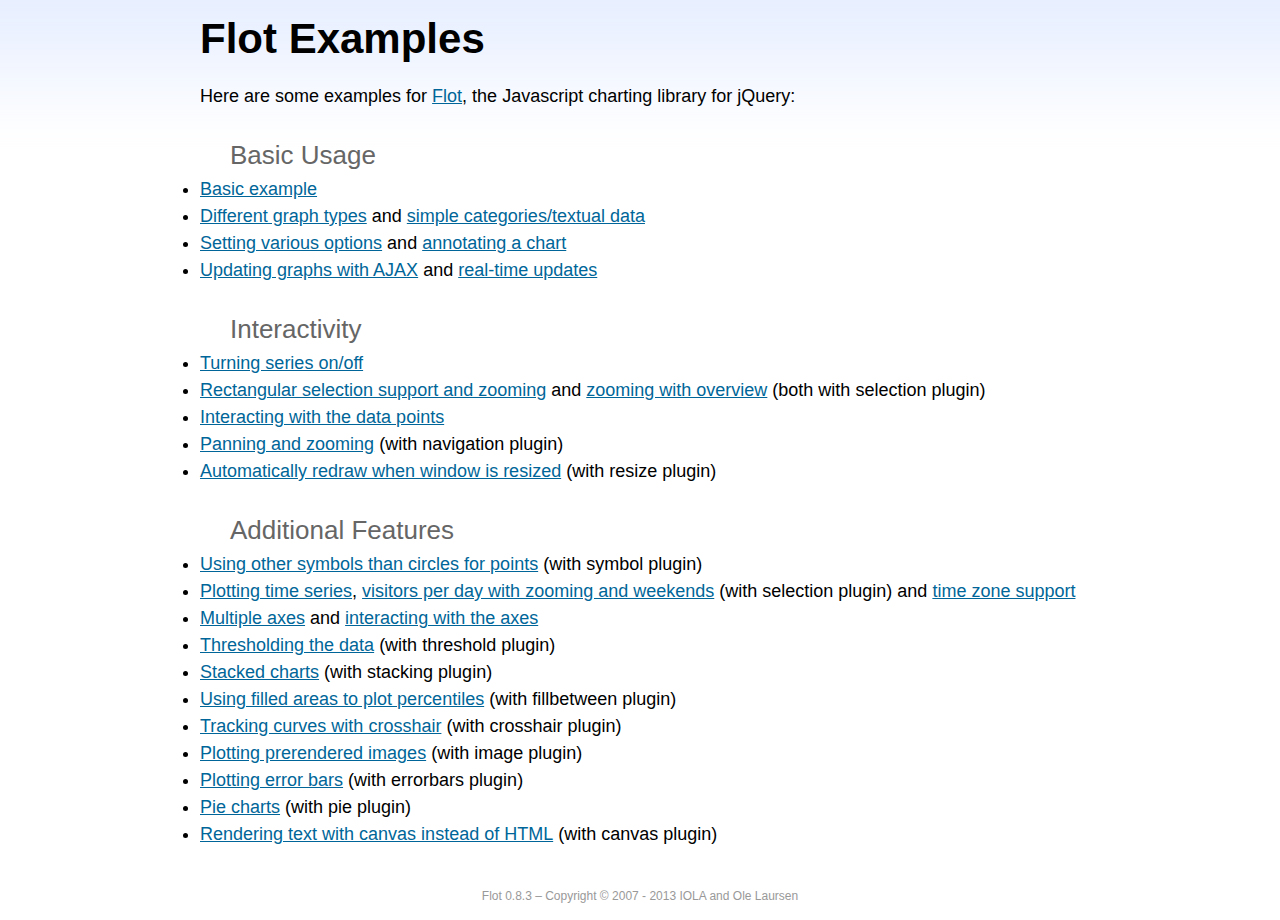
<file: resouces/bower_components/flot/examples/index.html>
<!DOCTYPE html PUBLIC "-//W3C//DTD HTML 4.01//EN" "http://www.w3.org/TR/html4/strict.dtd">
<html>
<head>
	<meta http-equiv="Content-Type" content="text/html; charset=utf-8">
	<title>Flot Examples</title>
	<link href="examples.css" rel="stylesheet" type="text/css">
	<style>

	h3 {
		margin-top: 30px;
		margin-bottom: 5px;
	}

	</style>
	<script language="javascript" type="text/javascript" src="../jquery.js"></script>
	<script language="javascript" type="text/javascript" src="../jquery.flot.js"></script>
	<script type="text/javascript">

	$(function() {

		// Add the Flot version string to the footer

		$("#footer").prepend("Flot " + $.plot.version + " &ndash; ");
	});

	</script>
</head>
<body>

	<div id="header">
		<h2>Flot Examples</h2>
	</div>

	<div id="content">

		<p>Here are some examples for <a href="http://www.flotcharts.org">Flot</a>, the Javascript charting library for jQuery:</p>

		<h3>Basic Usage</h3>

		<ul>
			<li><a href="basic-usage/index.html">Basic example</a></li>
			<li><a href="series-types/index.html">Different graph types</a> and <a href="categories/index.html">simple categories/textual data</a></li>
			<li><a href="basic-options/index.html">Setting various options</a> and <a href="annotating/index.html">annotating a chart</a></li>
			<li><a href="ajax/index.html">Updating graphs with AJAX</a> and <a href="realtime/index.html">real-time updates</a></li>
		</ul>

		<h3>Interactivity</h3>

		<ul>
			<li><a href="series-toggle/index.html">Turning series on/off</a></li>
			<li><a href="selection/index.html">Rectangular selection support and zooming</a> and <a href="zooming/index.html">zooming with overview</a> (both with selection plugin)</li>
			<li><a href="interacting/index.html">Interacting with the data points</a></li>
			<li><a href="navigate/index.html">Panning and zooming</a> (with navigation plugin)</li>
			<li><a href="resize/index.html">Automatically redraw when window is resized</a> (with resize plugin)</li>
		</ul>

		<h3>Additional Features</h3>

		<ul>
			<li><a href="symbols/index.html">Using other symbols than circles for points</a> (with symbol plugin)</li>
			<li><a href="axes-time/index.html">Plotting time series</a>, <a href="visitors/index.html">visitors per day with zooming and weekends</a> (with selection plugin) and <a href="axes-time-zones/index.html">time zone support</a></li>
			<li><a href="axes-multiple/index.html">Multiple axes</a> and <a href="axes-interacting/index.html">interacting with the axes</a></li>
			<li><a href="threshold/index.html">Thresholding the data</a> (with threshold plugin)</li>
			<li><a href="stacking/index.html">Stacked charts</a> (with stacking plugin)</li>
			<li><a href="percentiles/index.html">Using filled areas to plot percentiles</a> (with fillbetween plugin)</li>
			<li><a href="tracking/index.html">Tracking curves with crosshair</a> (with crosshair plugin)</li>
			<li><a href="image/index.html">Plotting prerendered images</a> (with image plugin)</li>
			<li><a href="series-errorbars/index.html">Plotting error bars</a> (with errorbars plugin)</li>
			<li><a href="series-pie/index.html">Pie charts</a> (with pie plugin)</li>
			<li><a href="canvas/index.html">Rendering text with canvas instead of HTML</a> (with canvas plugin)</li>
		</ul>

	</div>

	<div id="footer">
		Copyright &copy; 2007 - 2013 IOLA and Ole Laursen
	</div>

</body>
</html>
</file>
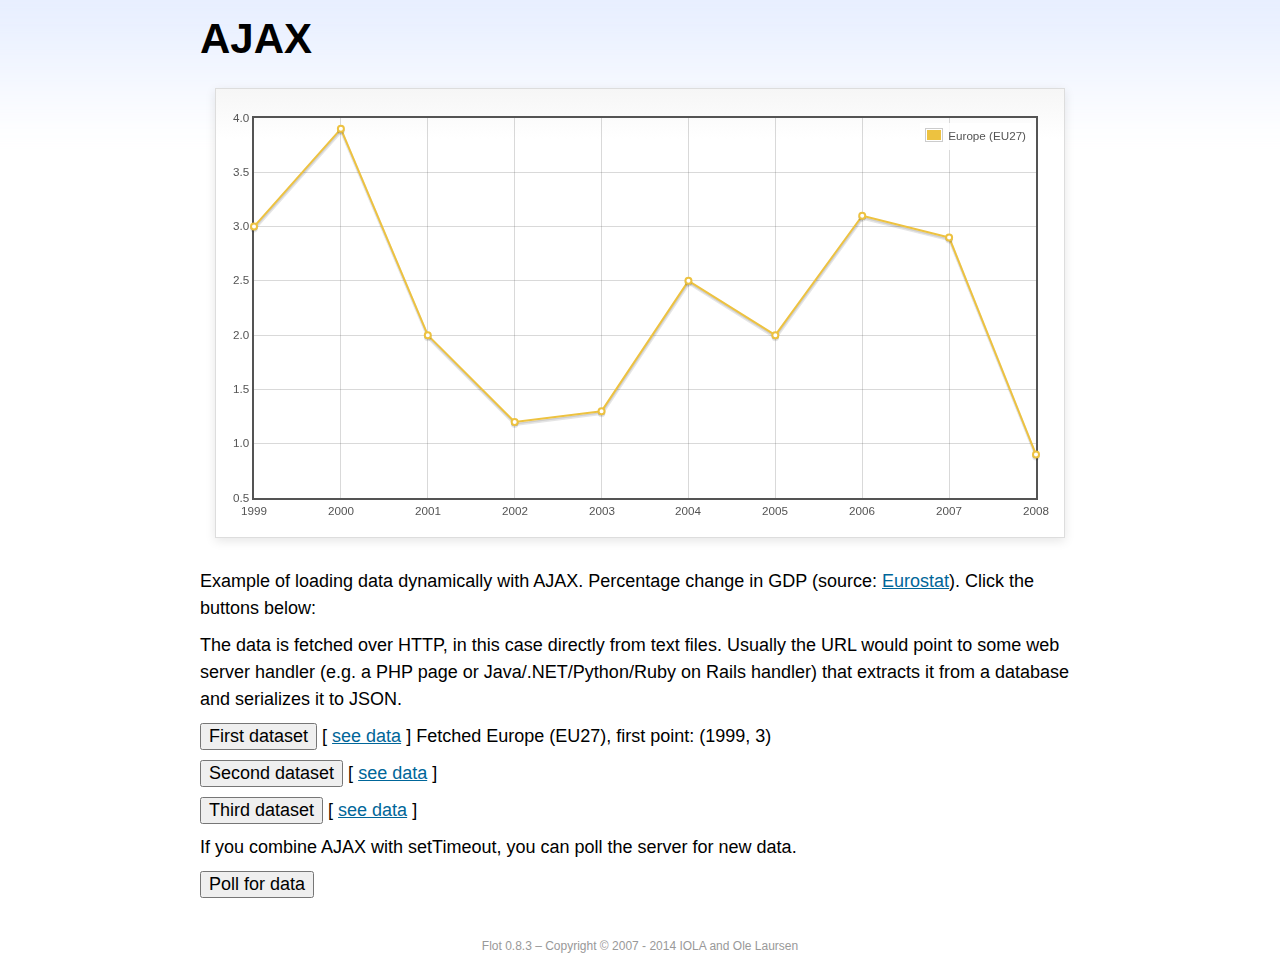
<file: resouces/bower_components/flot/examples/ajax/index.html>
<!DOCTYPE html PUBLIC "-//W3C//DTD HTML 4.01//EN" "http://www.w3.org/TR/html4/strict.dtd">
<html>
<head>
	<meta http-equiv="Content-Type" content="text/html; charset=utf-8">
	<title>Flot Examples: AJAX</title>
	<link href="../examples.css" rel="stylesheet" type="text/css">
	<!--[if lte IE 8]><script language="javascript" type="text/javascript" src="../../excanvas.min.js"></script><![endif]-->
	<script language="javascript" type="text/javascript" src="../../jquery.js"></script>
	<script language="javascript" type="text/javascript" src="../../jquery.flot.js"></script>
	<script type="text/javascript">

	$(function() {

		var options = {
			lines: {
				show: true
			},
			points: {
				show: true
			},
			xaxis: {
				tickDecimals: 0,
				tickSize: 1
			}
		};

		var data = [];

		$.plot("#placeholder", data, options);

		// Fetch one series, adding to what we already have

		var alreadyFetched = {};

		$("button.fetchSeries").click(function () {

			var button = $(this);

			// Find the URL in the link right next to us, then fetch the data

			var dataurl = button.siblings("a").attr("href");

			function onDataReceived(series) {

				// Extract the first coordinate pair; jQuery has parsed it, so
				// the data is now just an ordinary JavaScript object

				var firstcoordinate = "(" + series.data[0][0] + ", " + series.data[0][1] + ")";
				button.siblings("span").text("Fetched " + series.label + ", first point: " + firstcoordinate);

				// Push the new data onto our existing data array

				if (!alreadyFetched[series.label]) {
					alreadyFetched[series.label] = true;
					data.push(series);
				}

				$.plot("#placeholder", data, options);
			}

			$.ajax({
				url: dataurl,
				type: "GET",
				dataType: "json",
				success: onDataReceived
			});
		});

		// Initiate a recurring data update

		$("button.dataUpdate").click(function () {

			data = [];
			alreadyFetched = {};

			$.plot("#placeholder", data, options);

			var iteration = 0;

			function fetchData() {

				++iteration;

				function onDataReceived(series) {

					// Load all the data in one pass; if we only got partial
					// data we could merge it with what we already have.

					data = [ series ];
					$.plot("#placeholder", data, options);
				}

				// Normally we call the same URL - a script connected to a
				// database - but in this case we only have static example
				// files, so we need to modify the URL.

				$.ajax({
					url: "data-eu-gdp-growth-" + iteration + ".json",
					type: "GET",
					dataType: "json",
					success: onDataReceived
				});

				if (iteration < 5) {
					setTimeout(fetchData, 1000);
				} else {
					data = [];
					alreadyFetched = {};
				}
			}

			setTimeout(fetchData, 1000);
		});

		// Load the first series by default, so we don't have an empty plot

		$("button.fetchSeries:first").click();

		// Add the Flot version string to the footer

		$("#footer").prepend("Flot " + $.plot.version + " &ndash; ");
	});

	</script>
</head>
<body>

	<div id="header">
		<h2>AJAX</h2>
	</div>

	<div id="content">

		<div class="demo-container">
			<div id="placeholder" class="demo-placeholder"></div>
		</div>

		<p>Example of loading data dynamically with AJAX. Percentage change in GDP (source: <a href="http://epp.eurostat.ec.europa.eu/tgm/table.do?tab=table&init=1&plugin=1&language=en&pcode=tsieb020">Eurostat</a>). Click the buttons below:</p>

		<p>The data is fetched over HTTP, in this case directly from text files. Usually the URL would point to some web server handler (e.g. a PHP page or Java/.NET/Python/Ruby on Rails handler) that extracts it from a database and serializes it to JSON.</p>

		<p>
			<button class="fetchSeries">First dataset</button>
			[ <a href="data-eu-gdp-growth.json">see data</a> ]
			<span></span>
		</p>

		<p>
			<button class="fetchSeries">Second dataset</button>
			[ <a href="data-japan-gdp-growth.json">see data</a> ]
			<span></span>
		</p>

		<p>
			<button class="fetchSeries">Third dataset</button>
			[ <a href="data-usa-gdp-growth.json">see data</a> ]
			<span></span>
		</p>

		<p>If you combine AJAX with setTimeout, you can poll the server for new data.</p>

		<p>
			<button class="dataUpdate">Poll for data</button>
		</p>

	</div>

	<div id="footer">
		Copyright &copy; 2007 - 2014 IOLA and Ole Laursen
	</div>

</body>
</html>
</file>
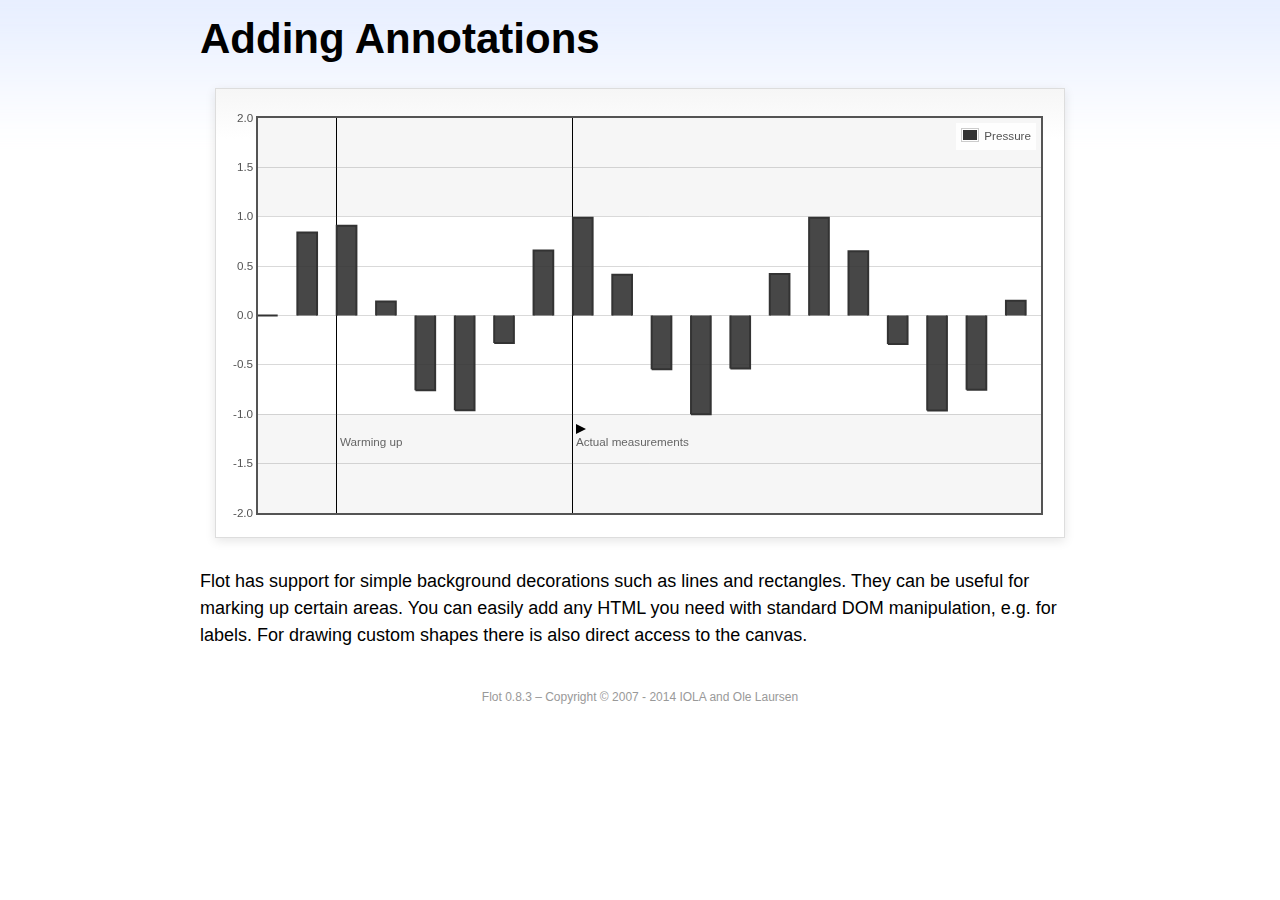
<file: resouces/bower_components/flot/examples/annotating/index.html>
<!DOCTYPE html PUBLIC "-//W3C//DTD HTML 4.01//EN" "http://www.w3.org/TR/html4/strict.dtd">
<html>
<head>
	<meta http-equiv="Content-Type" content="text/html; charset=utf-8">
	<title>Flot Examples: Adding Annotations</title>
	<link href="../examples.css" rel="stylesheet" type="text/css">
	<!--[if lte IE 8]><script language="javascript" type="text/javascript" src="../../excanvas.min.js"></script><![endif]-->
	<script language="javascript" type="text/javascript" src="../../jquery.js"></script>
	<script language="javascript" type="text/javascript" src="../../jquery.flot.js"></script>
	<script type="text/javascript">

	$(function() {

		var d1 = [];
		for (var i = 0; i < 20; ++i) {
			d1.push([i, Math.sin(i)]);
		}

		var data = [{ data: d1, label: "Pressure", color: "#333" }];

		var markings = [
			{ color: "#f6f6f6", yaxis: { from: 1 } },
			{ color: "#f6f6f6", yaxis: { to: -1 } },
			{ color: "#000", lineWidth: 1, xaxis: { from: 2, to: 2 } },
			{ color: "#000", lineWidth: 1, xaxis: { from: 8, to: 8 } }
		];

		var placeholder = $("#placeholder");

		var plot = $.plot(placeholder, data, {
			bars: { show: true, barWidth: 0.5, fill: 0.9 },
			xaxis: { ticks: [], autoscaleMargin: 0.02 },
			yaxis: { min: -2, max: 2 },
			grid: { markings: markings }
		});

		var o = plot.pointOffset({ x: 2, y: -1.2});

		// Append it to the placeholder that Flot already uses for positioning

		placeholder.append("<div style='position:absolute;left:" + (o.left + 4) + "px;top:" + o.top + "px;color:#666;font-size:smaller'>Warming up</div>");

		o = plot.pointOffset({ x: 8, y: -1.2});
		placeholder.append("<div style='position:absolute;left:" + (o.left + 4) + "px;top:" + o.top + "px;color:#666;font-size:smaller'>Actual measurements</div>");

		// Draw a little arrow on top of the last label to demonstrate canvas
		// drawing

		var ctx = plot.getCanvas().getContext("2d");
		ctx.beginPath();
		o.left += 4;
		ctx.moveTo(o.left, o.top);
		ctx.lineTo(o.left, o.top - 10);
		ctx.lineTo(o.left + 10, o.top - 5);
		ctx.lineTo(o.left, o.top);
		ctx.fillStyle = "#000";
		ctx.fill();

		// Add the Flot version string to the footer

		$("#footer").prepend("Flot " + $.plot.version + " &ndash; ");
	});

	</script>
</head>
<body>

	<div id="header">
		<h2>Adding Annotations</h2>
	</div>

	<div id="content">

		<div class="demo-container">
			<div id="placeholder" class="demo-placeholder"></div>
		</div>

		<p>Flot has support for simple background decorations such as lines and rectangles. They can be useful for marking up certain areas. You can easily add any HTML you need with standard DOM manipulation, e.g. for labels. For drawing custom shapes there is also direct access to the canvas.</p>

	</div>

	<div id="footer">
		Copyright &copy; 2007 - 2014 IOLA and Ole Laursen
	</div>

</body>
</html>
</file>
<file: resouces/bower_components/flot/examples/examples.css>
* {	padding: 0; margin: 0; vertical-align: top; }

body {
	background: url(background.png) repeat-x;
	font: 18px/1.5em "proxima-nova", Helvetica, Arial, sans-serif;
}

a {	color: #069; }
a:hover { color: #28b; }

h2 {
	margin-top: 15px;
	font: normal 32px "omnes-pro", Helvetica, Arial, sans-serif;
}

h3 {
	margin-left: 30px;
	font: normal 26px "omnes-pro", Helvetica, Arial, sans-serif;
	color: #666;
}

p {
	margin-top: 10px;
}

button {
	font-size: 18px;
	padding: 1px 7px;
}

input {
	font-size: 18px;
}

input[type=checkbox] {
	margin: 7px;
}

#header {
	position: relative;
	width: 900px;
	margin: auto;
}

#header h2 {
	margin-left: 10px;
	vertical-align: middle;
	font-size: 42px;
	font-weight: bold;
	text-decoration: none;
	color: #000;
}

#content {
	width: 880px;
	margin: 0 auto;
	padding: 10px;
}

#footer {
	margin-top: 25px;
	margin-bottom: 10px;
	text-align: center;
	font-size: 12px;
	color: #999;
}

.demo-container {
	box-sizing: border-box;
	width: 850px;
	height: 450px;
	padding: 20px 15px 15px 15px;
	margin: 15px auto 30px auto;
	border: 1px solid #ddd;
	background: #fff;
	background: linear-gradient(#f6f6f6 0, #fff 50px);
	background: -o-linear-gradient(#f6f6f6 0, #fff 50px);
	background: -ms-linear-gradient(#f6f6f6 0, #fff 50px);
	background: -moz-linear-gradient(#f6f6f6 0, #fff 50px);
	background: -webkit-linear-gradient(#f6f6f6 0, #fff 50px);
	box-shadow: 0 3px 10px rgba(0,0,0,0.15);
	-o-box-shadow: 0 3px 10px rgba(0,0,0,0.1);
	-ms-box-shadow: 0 3px 10px rgba(0,0,0,0.1);
	-moz-box-shadow: 0 3px 10px rgba(0,0,0,0.1);
	-webkit-box-shadow: 0 3px 10px rgba(0,0,0,0.1);
}

.demo-placeholder {
	width: 100%;
	height: 100%;
	font-size: 14px;
	line-height: 1.2em;
}

.legend table {
	border-spacing: 5px;
}
</file>
